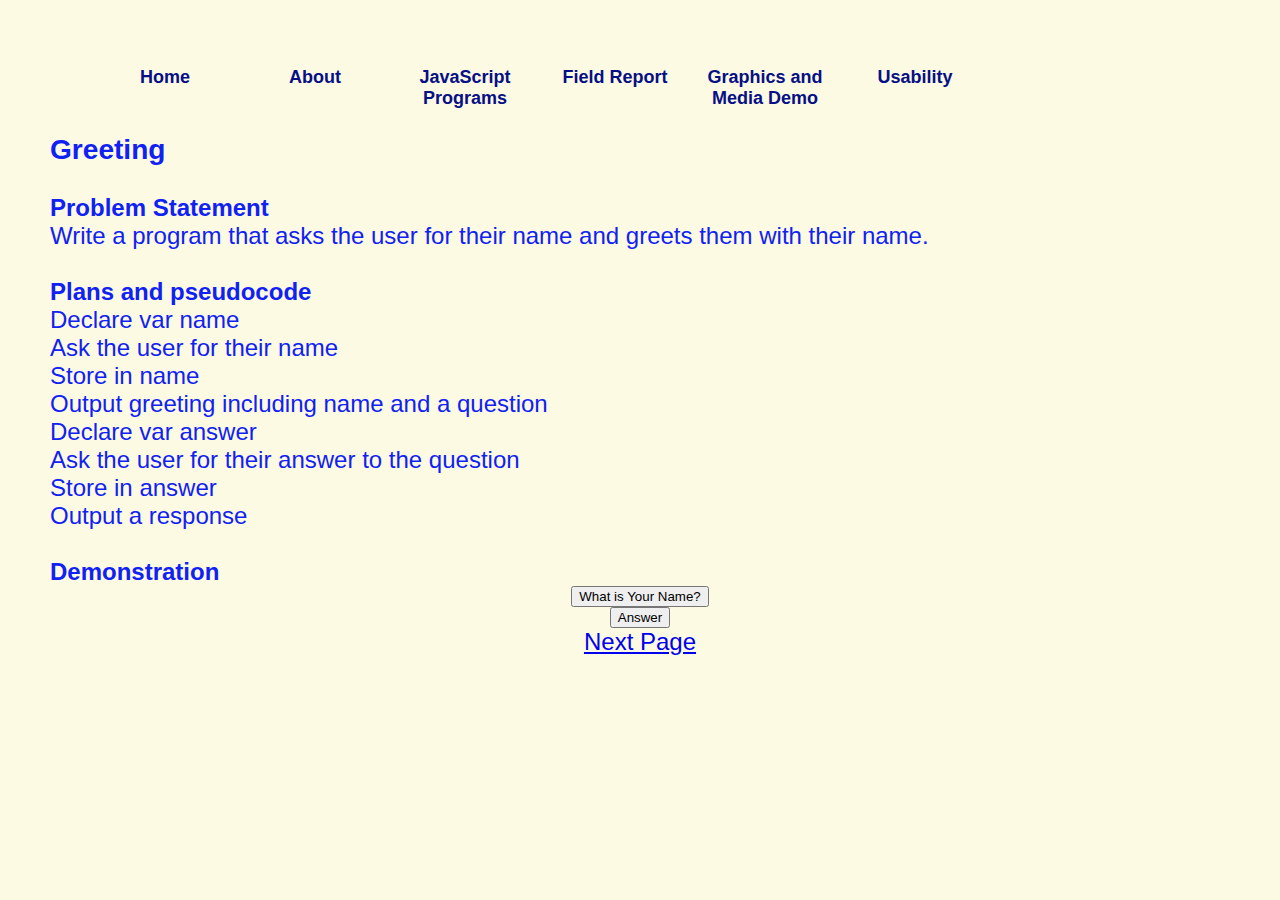
<file: javascript.html>
<html lang="en-US">
<head>
<meta charset=utf-8>
<link rel="stylesheet" type="text/css" href="style.css" />
<title>JavaScript Programs</title>
</head>
<body>
 <ul id="menu">
            	<li class="menuitem"><a href="index.html" >Home</a></li>
                <li class="menuitem"><a href="https://www.linkedin.com/in/breanna-o-shea-2b3b7013b/" >About</a></li>
                <li class="menuitem"><a href="javascript.html" >JavaScript Programs</a></li>
                <li class="menuitem"><a href="fieldreport.pdf" >Field Report</a></li>
                <li class="menuitem"><a href="graphics.html" >Graphics and Media Demo</a></li>
		<li class="menuitem"><a href="usability.pdf">Usability</a></li>
            </ul><br>
			<br>
			<br>
<h3>Greeting</h3><br>
<h4>Problem Statement</h4>
<p>Write a program that asks the user for their name and greets them with their name. </p><br>
<h4>Plans and pseudocode</h4>
<p>Declare var name</p>
<p>Ask the user for their name</p>
<p>Store in name</p>  
<p>Output greeting including name and a question</p>
<p>Declare var answer</p> 
<p>Ask the user for their answer to the question</p>
<p>Store in answer</p> 
<p>Output a response</p><br>
<h4>Demonstration</h4>
<button onclick="greeting()">What is Your Name?</button>
<p id="names"></p>
<script>
function greeting() {
    var name = prompt("");
    if (name != null) {
       document.getElementById("names").innerHTML =
        "Hello " + name + "! How are you today?";
    }
}
</script>
<button onclick="theirAnswer()">Answer</button>
<p id="answer"></p>
<script>
function theirAnswer() {
    var answer = prompt("");
    if (answer != null) {
        document.getElementById("answer").innerHTML =
        "I'm glad you are doing " + answer + "!";
      }  
}
</script>
<a href="javascript2.html">Next Page</a>

  </body>
</html>
</file>
<file: style.css>
body {
 	margin: 0;
 	padding: 50px;
 	text-align: left;
 	font: 12px Arial, Helvetica, sans-serif;
 	font-size: 24px;
  color: #1021f4;
 	background: #fcfae3;
	background-repeat:repeat-x;
 }
 *
 {
   margin: 0 auto 0 auto;
  text-align:left;}
  
 #container
  {
    display: block; 
   height:auto;
   position: relative; 
   width: 940px;
 }
 
 h1
 {
 text-align: center;
 padding-top: 15px;
 font-size:42px;
 color:#000000;	
 left:570px;
 top:100px;
 }
 
 
 #mainpic h2
 {
 position:absolute;
 text-align:right;
 color:#E1E7F7;	
 left:570px;
 top:130px;
 }
 
 #mainpic
 {
 background-image:url(IMG_2787.JPG);
 background-repeat:no-repeat;
 width:900px;
 height:400px;	
 }
 
 
 
 

 
 #menu
 {
 background-repeat:no-repeat;
 color:#ADD8E6;
 width:940px;
 height:69px;
 float:left;
 clear:both;
 }
 
 
 
 #menu ul {
 	list-style: none;
 	padding: 0px;
 	margin-left:auto;
 	width:900px;
 }
 
 #menu li {
 	list-style: none;
 	padding: 0px;	
 	display: inline; 
 	
 }
 
 #menu a {
 	float: left;
 	width: 150px;
 	height: 40px;
 	display: block;
 	text-align: center;
 	text-decoration: none;
 	color: #060f85;
 	font-weight: bold;
 	padding-top: 17px;
 	font-size: 18px;
 }
 
 #menu a:hover{
 	color:#BAD1F3;
 }
 
 #content p
 {
 	
 }
 
 
 html, body {
 text-align: center;
 }
 p {text-align: left;
    
}
</file>
